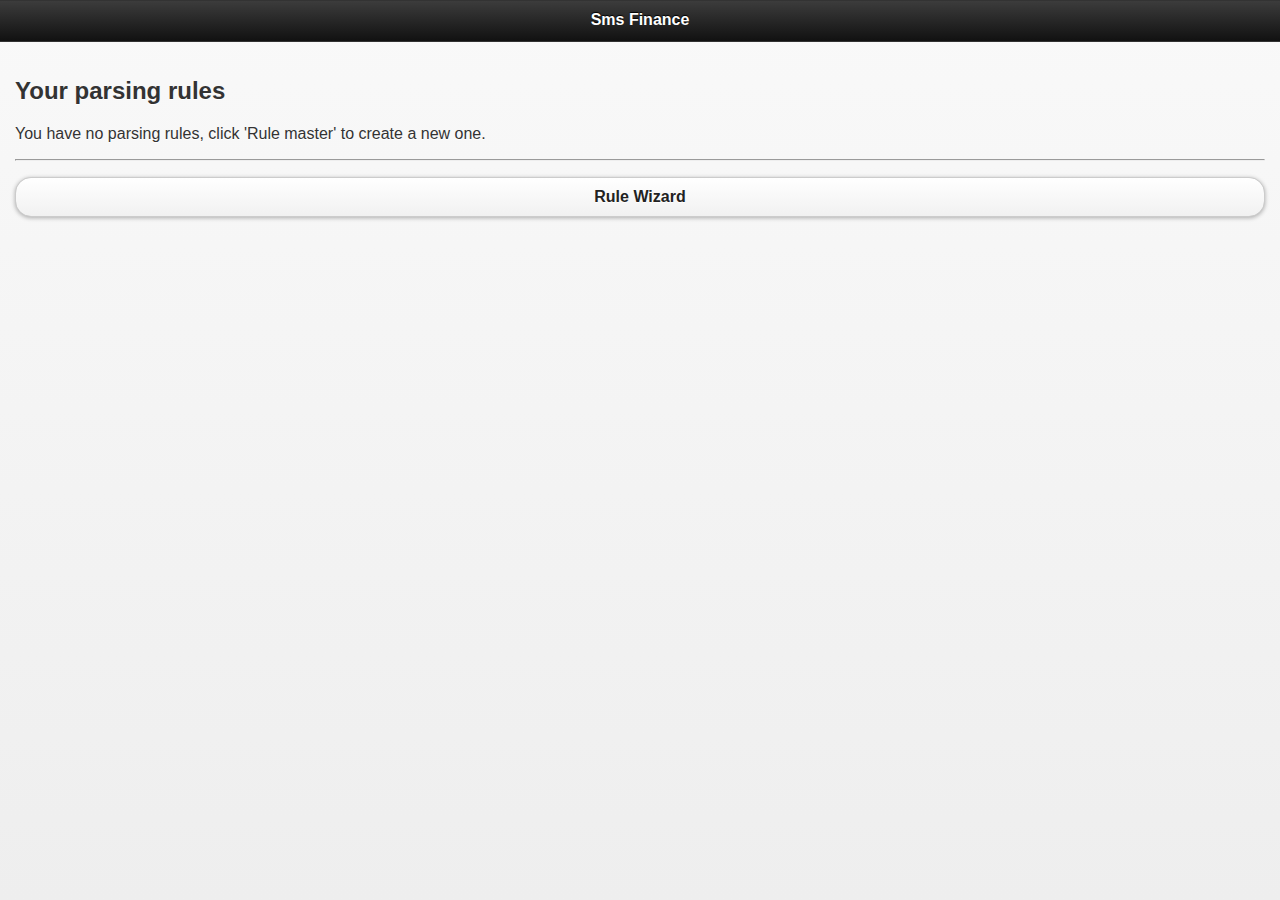
<file: index.html>
<!DOCTYPE html>
<html>
<head>
    <meta charset="utf-8" />
    <meta name="viewport" content="width=device-width, initial-scale=1.0, maximum-scale=1.0">
    <meta name="description" content="A multi-page template generated by Tizen Web IDE"/>

    <title>Tizen Web IDE - Tizen - jQuery Mobile - Mutil-Page</title>

    <link rel="stylesheet" href="./css/jquery.mobile-1.2.0.css"/>
    <script type="text/javascript" src="./js/jquery-1.8.2.js"></script>
    <script type="text/javascript" src="./js/jquery.mobile-1.2.0.js"></script>
    <script type="text/javascript" src="./js/main.js"></script>
    <link rel="stylesheet" href="css/style.css" />
</head>

<body>
    <!-- Start of first page: #main -->
    <div data-role="page" id="main" >
        <div data-role="header" data-position="fixed" >
            <h1>Sms Finance</h1>
            <!-- <a href="#two" data-role="button" data-icon="plus">Add</a> --> 
        </div><!-- /header -->

        <div data-role="content">
            <h2>Your parsing rules</h2>
            <p id="noRulesWarning">You have no parsing rules, click 'Rule master' to create a new one.</p>
            <ul data-role="listview" data-inset="true" id="rulesList" data-split-icon="delete">
            	
            </ul>

            <hr/>
            <!-- <p>
                <a href="#splitMessageInWords" data-role="button">Show page "two"</a>
            </p> -->
            <!-- <p>
                <a href="popup.html" data-role="button" data-rel="dialog"
                    data-transition="pop">Show page "popup" (as a dialog)</a>
            </p> -->
            <p><a href="#chooseSmsThread" data-role="button" data-rel="page"
                    data-transition="pop" id="createRuleButton">Rule Wizard</a>
            </p>
        </div><!-- /content -->

        <!-- <div data-role="footer" data-position="fixed" >
            <h4>Page Footer</h4>
        </div> --><!-- /footer -->
    </div><!-- /page one -->

    
    
    
    
    
    <!-- Start of second page: #splitMessageInWords -->
    <div data-role="page" id="splitMessageInWords" >

        <div data-role="header" >
            <h1>Rule master</h1>
            <a href="#chat" data-role="button" data-icon="back">Back</a>
            <a href="#" data-role="button" data-icon="check" id="saveRule">Done</a>
        </div><!-- /header -->

        <div data-role="content" >
            <h2>Create rule</h2>
            <p>Please, set appropriate field to corresponding word in test sms. 
            For example, 19,87USD is amount of change balance, so set to this value 'Outcome'. Also, enter a name for this parsing rule.</p>
            <label for="rule-name">Rule name:</label>
			<input type="text" name="rule-name" id="ruleName" value="">
            <div data-role="fieldcontain" id="splitSms">
			    
			</div>
        </div><!-- /content -->

        <!-- <div data-role="footer" data-position="fixed" >
            <h4>Page Footer</h4>
        </div> --><!-- /footer -->
    </div><!-- /page two -->
    
    
    
    
    
    
    <!-- Start of page: #chooseSmsThread -->
    <div data-role="page" id="chooseSmsThread" >
        <div data-role="header" >
        	<a href="#main" data-role="button" data-inline="true"
                    data-icon="back">Back</a>
            <!-- <a href="#refresh" data-role="button" data-inline="true"
                    data-icon="back">Refresh</a> -->
            <h1>Rule master</h1>
        </div><!-- /header -->

        <div data-role="content" >
            <h2>Select sms thread</h2>
            <ul data-role="listview" data-inset="true" id="smsThreadList">
            	
            </ul>
        </div><!-- /content -->
    </div><!-- /end of page -->
    
    
    
    
    <!-- Start of page: #chat -->
    <div data-role="page" id="chat" >
        <div data-role="header" >
        	<a href="#chooseSmsThread" data-role="button" data-inline="true"
                    data-icon="back">Back</a>
            <!-- <a href="#refresh" data-role="button" data-inline="true"
                    data-icon="back">Refresh</a> -->
            <h1 id="chat-title">Rule master</h1>
        </div><!-- /header -->

        <div data-role="content" >
            <h2>Select sms</h2>
            <ul data-role="listview" data-inset="true" id="message-chat">
            	
            </ul>
        </div><!-- /content -->
    </div><!-- /end page -->

</body>
</html>
</file>
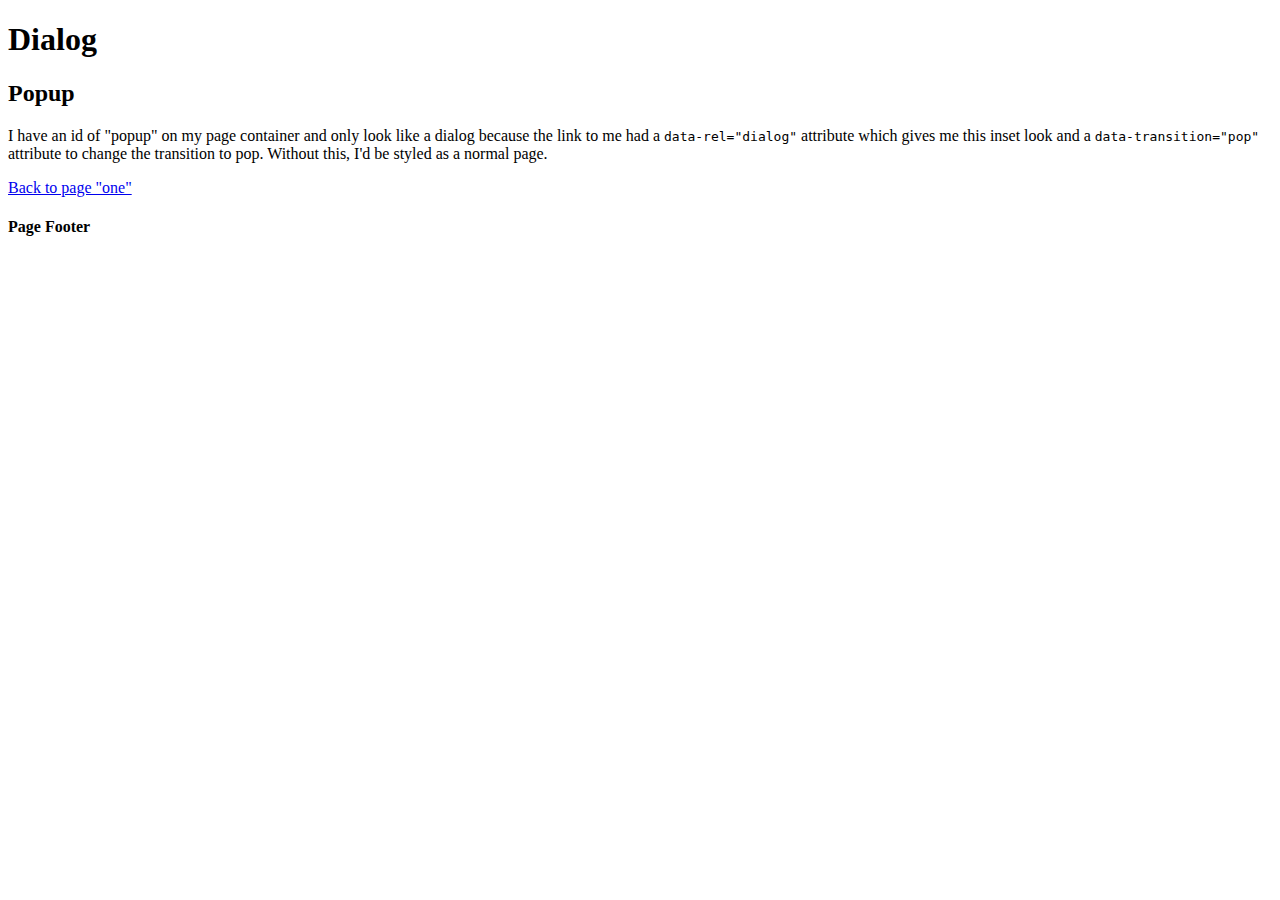
<file: popup.html>
<!DOCTYPE html PUBLIC "-//W3C//DTD HTML 4.01 Transitional//EN" "http://www.w3.org/TR/html4/loose.dtd">
<html>
<head>
<meta http-equiv="Content-Type" content="text/html; charset=UTF-8">
<title>Insert title here</title>
</head>
<body>

	<!-- Start of third page: #popup -->
    <div data-role="page" id="popup" >
        <div data-role="header" >
            <h1>Dialog</h1>
        </div><!-- /header -->

        <div data-role="content" >
            <h2>Popup</h2>
            <p>
                I have an id of "popup" on my page container and only look like a
                dialog because the link to me had a
                <code>data-rel="dialog"</code>
                attribute which gives me this inset look and a
                <code>data-transition="pop"</code>
                attribute to change the transition to pop. Without this, I'd be
                styled as a normal page.
            </p>
            <p>
                <a href="#one" data-rel="back" data-role="button" data-inline="true"
                    data-icon="back">Back to page "one"</a>
            </p>
        </div><!-- /content -->

        <div data-role="footer" data-position="fixed" >
            <h4>Page Footer</h4>
        </div><!-- /footer -->
    </div><!-- /page popup -->

</body>
</html>
</file>
<file: css/style.css>
#chat .ui-li {
	min-height: 23px;
}

.ui-listview .ui-li-bubble-right {
	margin-left: 50px;
}

.ui-listview .ui-li-bubble-left {
	margin-right: 50px;
}

.ui-listview .ui-li-bubble-right label {
	display:none;
}

.ui-listview .ui-li-bubble-left label {
	position: absolute;
	top: 0px;
	left: 38px;
	color: #6666B6;
	padding: 0 5px;
	background: #F8F6EF;
	line-height: 12px;
	font-size: 12px;
	font-weight: bold;
	text-shadow: 1px 1px 1px white;
	border-radius: 0 0 7px 7px;
}

.ui-listview-workaround {
	margin: -1px;
}

.callerName {
	text-overflow: ellipsis;
	white-space: nowrap;
	overflow: hidden;
		width: 90%;
}
</file>
